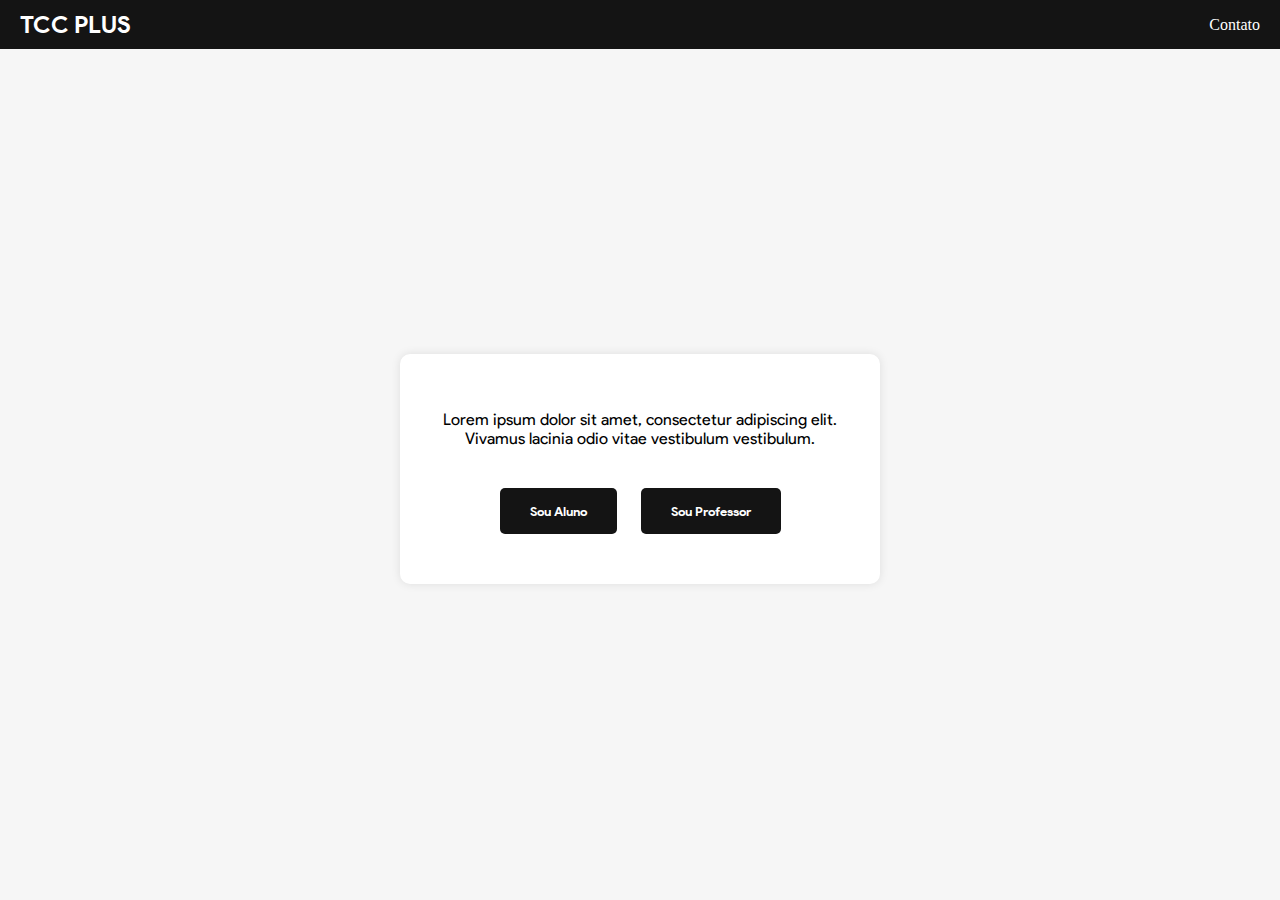
<file: index.html>
<!DOCTYPE html>
<html lang="en">
<head>
    <meta charset="UTF-8">
    <meta name="viewport" content="width=device-width, initial-scale=1.0">
    <title>Home Page</title>
    <link rel="stylesheet" href="assets/style/style.css" type="text/css">
</head>
<body>
    <header class="navbar">
        <h2 class="navbar-title">TCC PLUS</h2>
        <nav class="navbar-links">
            <a href="#contact">Contato</a>
        </nav>
    </header>
    <div class="container">
        <aside class="sidebar">
            <p class="regular">Lorem ipsum dolor sit amet, consectetur adipiscing elit. <br/> Vivamus lacinia odio vitae vestibulum vestibulum.</p>
            <div class="button-container">
                <button class="btn">Sou Aluno</button>
                <button class="btn">Sou Professor</button>
            </div>
        </aside>
    </div>
</body>
</html>
</file>
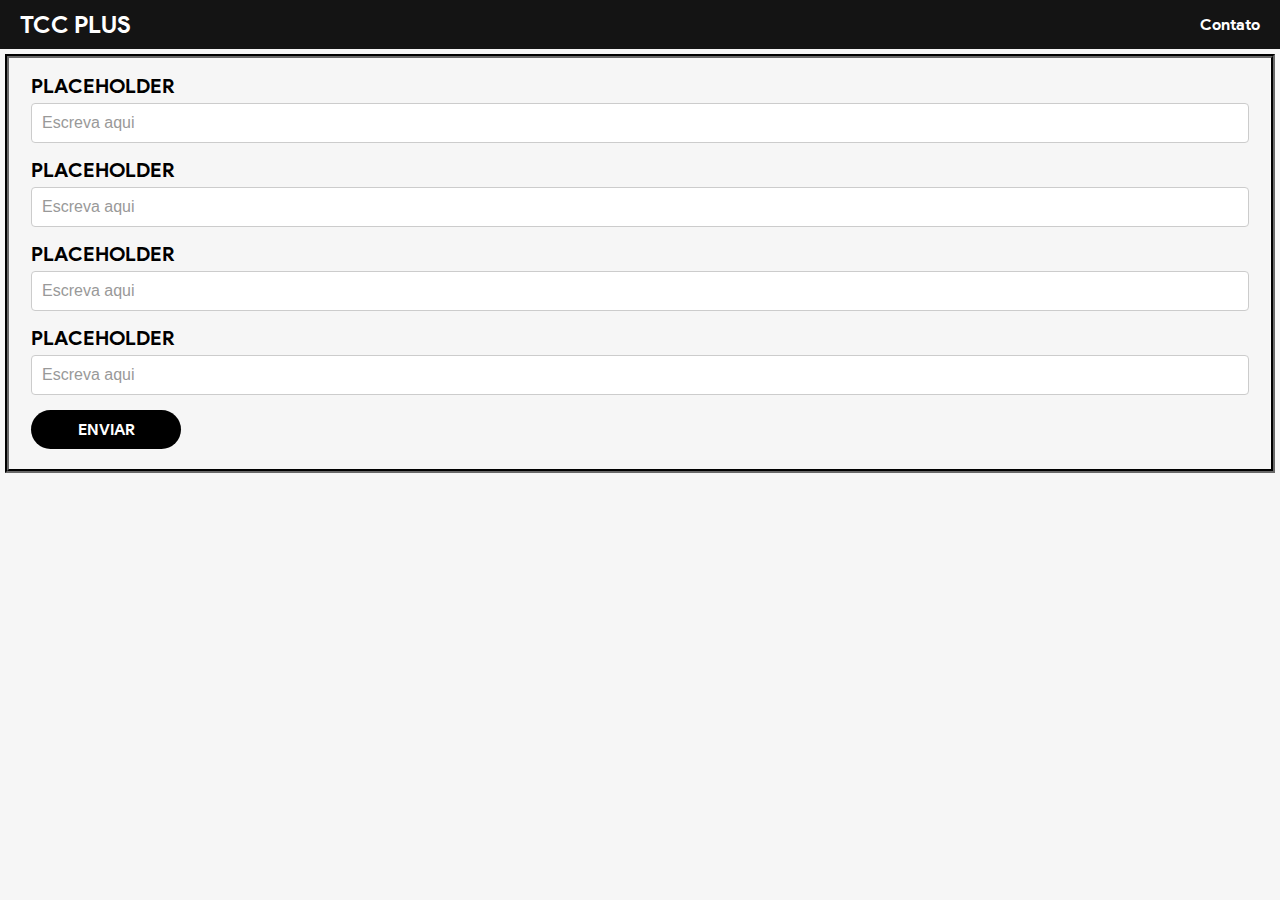
<file: Register_Student.html>
<!DOCTYPE html>
<html lang="en">
<head>
    <meta charset="UTF-8">
    <meta name="viewport" content="width=device-width, initial-scale=1.0">
    <title>Cadastro
    </title>
    <link rel="stylesheet" href="assets/style/style.css" type="text/css">
</head>
<body>
    <header class="navbar">
        <h2 class="navbar-title">TCC PLUS</h2>
        <nav class="navbar-links">
            <a href="#contact" class="link1">Contato</a>
        </nav>
    </header>
    <fieldset class="form-cad">
    <form autocomplete="off">
        <span class="span1">PLACEHOLDER</span>
        <input type="text" placeholder="Escreva aqui">
        <span class="span1">PLACEHOLDER</span>
        <input type="text" placeholder="Escreva aqui">
        <span class="span1">PLACEHOLDER</span>
        <input type="text" placeholder="Escreva aqui">
        <span class="span1">PLACEHOLDER</span>
        <input type="text" placeholder="Escreva aqui">
        <button type="submit" class="form-btn">ENVIAR</button>
    </form>
</fieldset>
</body>
</html>
</file>
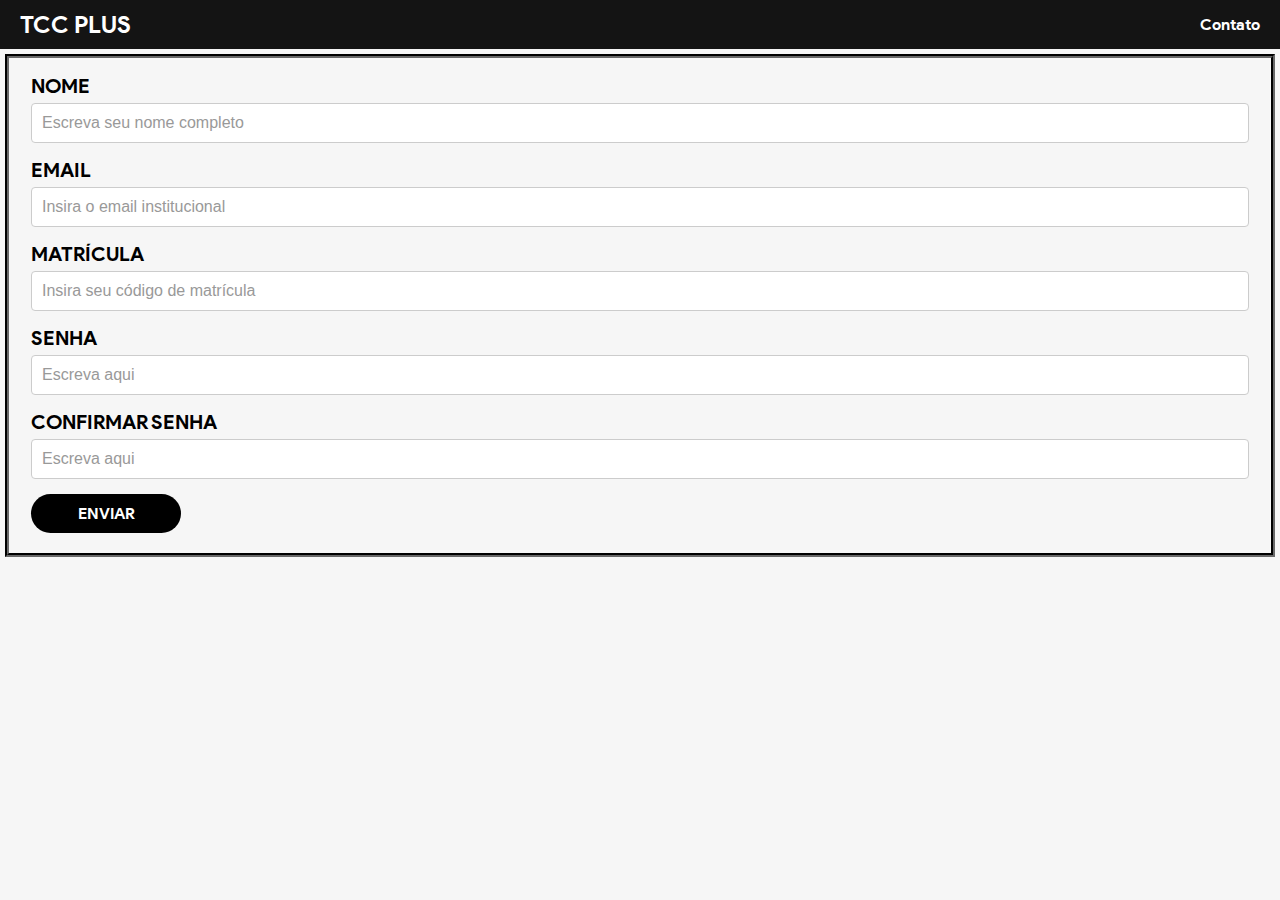
<file: Register_Teacher.html>
<!DOCTYPE html>
<html lang="en">
<head>
    <meta charset="UTF-8">
    <meta name="viewport" content="width=device-width, initial-scale=1.0">
    <title>Cadastro
    </title>
    <link rel="stylesheet" href="assets/style/style.css" type="text/css">
</head>
<body>
    <header class="navbar">
        <h2 class="navbar-title">TCC PLUS</h2>
        <nav class="navbar-links">
            <a href="#contact" class="link1">Contato</a>
        </nav>
    </header>
    <fieldset class="form-cad">
    <form autocomplete="off">
        <span class="span1">NOME</span>
        <input type="text" placeholder="Escreva seu nome completo" required>
        <span class="span1">EMAIL</span>
        <input type="email" placeholder="Insira o email institucional" required>
        <span class="span1">MATRÍCULA</span>
        <input type="text" placeholder="Insira seu código de matrícula" required>
        <span class="span1">SENHA</span>
        <input type="password" placeholder="Escreva aqui" required>
        <span class="span1">CONFIRMAR SENHA</span>
        <input type="password" placeholder="Escreva aqui" required>
        <button type="submit" class="form-btn">ENVIAR</button>
    </form>
</fieldset>
</body>
</html>
</file>
<file: assets/style/style.css>
body {
    margin: 0;
    padding: 0;
    background-color: #f6f6f6;
}
/* Fontes de Texto */
@font-face {
    font-family: Poppins-Regular;
    src: url('../fonts/poppins/Poppins-Regular.ttf');
  }
  
  @font-face {
    font-family: Poppins-Bold;
    src: url('../fonts/poppins/Poppins-Bold.ttf');
  }
  
  @font-face {
    font-family: Poppins-Medium;
    src: url('../fonts/poppins/Poppins-Medium.ttf');
  }

@font-face {
    font-family: Product-Bold;
    src: url('../fonts/prod/Product-Bold.ttf');
}

@font-face {
    font-family: Product-Regular;
    src: url('../fonts/prod/Product-Regular.ttf');
}

.regular {
    font-family: Product-Regular;
}


.navbar {
    display: flex;
    justify-content: space-between;
    align-items: center;
    padding: 10px 20px;
    background-color: #141414;
    color: white;
}

.navbar-title {
    margin: 0;
    font-family: Product-Bold;
}

.navbar-links a {
    color: white;
    text-decoration: none;
    margin-left: 20px;
    transition: color 0.3s;
}

.navbar-links a:hover {
    color: #308be0;
}

.container {
    display: flex;
    justify-content: center;
    align-items: center;
    height: calc(100vh - 60px); 
    width: 100%;
}

.sidebar {
    background-color: #fff;
    padding: 40px; 
    box-shadow: 0 0 10px rgba(0, 0, 0, 0.1);
    border-radius: 10px; 
    width: 400px; 
    text-align: center;
}

.button-container {
    margin-top: 30px; 
}

.btn {
    background-color: #141414;
    color: white;
    border: none;
    padding: 15px 30px; 
    margin: 10px; 
    cursor: pointer;
    border-radius: 5px;
    transition: background-color 0.3s;
    font-family: Product-Bold;
}

.btn:hover {
    background-color: #0d1217;
}

/* Formulário */

form {
    display: flex;
    flex-direction: column;
    gap: 15px;
    padding: 10px;
}
input[type="text"] {
    padding: 10px;
    font-size: 16px;
    border: 1px solid #ccc;
    border-radius: 4px;
    box-sizing: border-box;
}
input[type="text"]::placeholder {
    color: #999;
}

input[type="email"] {
    padding: 10px;
    font-size: 16px;
    border: 1px solid #ccc;
    border-radius: 4px;
    box-sizing: border-box;
}
input[type="email"]::placeholder {
    color: #999;
}

input[type="password"] {
    padding: 10px;
    font-size: 16px;
    border: 1px solid #ccc;
    border-radius: 4px;
    box-sizing: border-box;
}
input[type="password"]::placeholder {
    color: #999;
}

input[type="number"] {
    padding: 10px;
    font-size: 16px;
    border: 1px solid #ccc;
    border-radius: 4px;
    box-sizing: border-box;
}
input[type="number"]::placeholder {
    color: #999;
}
.form-btn {
    padding: 10px 15px;
    font-size: 16px;
    color: #fff;
    background-color: #000;
    border: none;
    border-radius: 25px;
    cursor: pointer;
    width: 150px; 
    text-align: center; 
    align-items: center;
    font-family: Product-Bold;
}
button:hover {
    background-color: #1c1c1c;
}

.span1 {
    margin-bottom: -10px;
    padding: -10px;
    font-size: 20px;
    font-family: Product-Bold;
}

.link1 {
    font-family: Product-Bold;
}

.form-cad {
    border-color: #141414;
    border-width: 4px;
    margin: 5px;
}
</file>
